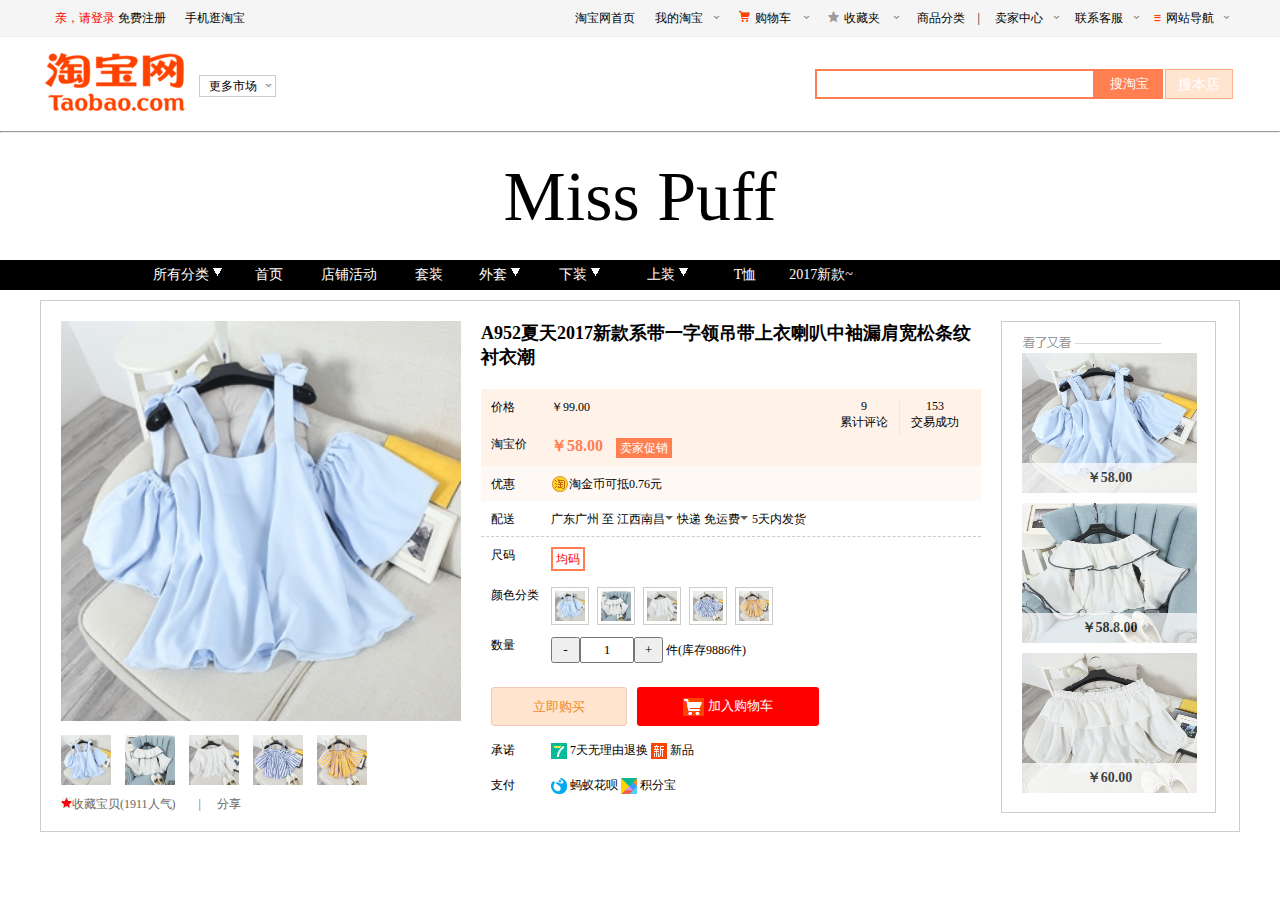
<file: subMemu/subMemu.html>
<!DOCTYPE html>
<html lang="en">
<head>
    <meta charset="UTF-8">
    <title>淘宝特色市场</title>
    <link rel="stylesheet" href="subMemu.css">
    <script src="jquery-3.2.1.js"></script>
    <script src="subMemu.js"></script>
</head>
<body>
<!--头部-->
<div class="tb-top">
    <ul class="tb-top-ul">
        <li class="tb-top-li">
            <a href="#" style="width: 130px;"><span style="color: red;">亲，请登录</span> 免费注册</a>
            <a href="#">手机逛淘宝</a>
        </li>
        <li class="tb-top-li2">
            <a href="#">淘宝网首页</a>
            <a href="#" class="hove" onmouseout="out(0)" onmouseover="over(0)">我的淘宝<img class="myImg" src="img/22.png">
                <!--隐藏的box-->
                <div class="myTaoBao" style="display: none;">
                    <p>已买到的宝贝</p>
                    <p>我的足迹</p>
                </div>
            </a>
            <a href="#" style="width: 90px;"><img src="img/66.png" style="margin-right: 5px;">购物车<img src="img/22.png" class="myImg"></a>
            <a href="#" style="width: 90px;" class="hove" onmouseout="out(1)" onmouseover="over(1)">
                <img src="img/444.png" style="margin-right: 5px;">收藏夹
                <img src="img/22.png" class="myImg">
                <!--隐藏的box-->
                <div class="myTaoBao" style="display: none;">
                    <p>收藏的宝贝</p>
                    <p>收藏的店铺</p>
                </div>
            </a>
            <a href="#">商品分类<span style="float: right; margin-right: 5px;">|</span></a>
            <a href="#" class="hove" onmouseout="out(2)" onmouseover="over(2)">
                卖家中心
                <img src="img/22.png" class="myImg">
                <!--隐藏的box-->
                <div class="myTaoBao" style="height: 160px; width: 85px; display: none;">
                    <p style="width: 80px;">免费开店</p>
                    <p style="width: 80px;">已卖出的宝贝</p>
                    <p style="width: 80px;">出售中的宝贝</p>
                    <p style="width: 80px;">卖家服务市场</p>
                    <p style="width: 80px;">卖家培训中心</p>
                    <p style="width: 80px;">体检中心</p>
                </div>
            </a>
            <a href="#" class="hove" onmouseout="out(3)" onmouseover="over(3)">联系客服<img src="img/22.png" class="myImg">
                <!--隐藏的box-->
                <div class="myTaoBao" style="display: none;">
                    <p>消费者客服</p>
                    <p>卖家客服</p>
                </div>
            </a>
            <a href="#" style="width: 90px;" class="hove" onmouseout="out(4)" onmouseover="over(4)">
                <img src="img/11.png" style="margin-right: 5px;">网站导航
                <img src="img/22.png" class="myImg">
            </a>
        </li>
        <!--隐藏的box-->
        <div class="myTaoBao" onmouseout="out(4)" onmouseover="over(4)"
             style="width: 1190px; display: none; height: 325px; margin-top: 36px;
              padding: 0; z-index: 300;">
            <div class="myTaoBao-bBox">
                <ul>
                    <strong>主题市场</strong>
                    <li>
                        <span><a href="#">女装<img src="img/05.gif"></a></span>
                        <span><a href="#">箱包</a></span>
                        <span><a href="#">手机</a></span>
                        <span><a href="#">手表</a></span>
                        <span><a href="#">游戏</a></span>
                        <span><a href="#">鲜花</a></span>
                        <span><a href="#">装修</a></span>
                        <span><a href="#">汽车</a></span>
                        <span><a href="#">定制</a></span>
                    </li>
                    <li>
                        <span><a href="#">男装</a></span>
                        <span><a href="#">婴童</a></span>
                        <span><a href="#">美妆</a></span>
                        <span><a href="#">运动</a></span>
                        <span><a href="#">动漫</a></span>
                        <span><a href="#">宠物</a></span>
                        <span><a href="#">建材</a></span>
                        <span><a href="#">二手车</a></span>
                        <span><a href="#">教育</a></span>
                    </li>
                    <li>
                        <span><a href="#">内衣</a></span>
                        <span><a href="#">家电</a></span>
                        <span><a href="#">珠宝<img src="img/07.gif"></a></span>
                        <span><a href="#">户外</a></span>
                        <span><a href="#">影视</a></span>
                        <span><a href="#">农资</a></span>
                        <span><a href="#">家居</a></span>
                        <span><a href="#">办公</a></span>
                        <span><a href="#">卡券</a></span>
                    </li>
                    <li>
                        <span><a href="#">鞋靴</a></span>
                        <span><a href="#">数码</a></span>
                        <span><a href="#">眼镜</a></span>
                        <span><a href="#">乐器</a></span>
                        <span><a href="#">美食</a></span>
                        <span><a href="#">房产<img src="img/05.gif"></a></span>
                        <span><a href="#">百货</a></span>
                        <span><a href="#">企业购</a></span>
                        <span><a href="#">本地</a></span>
                    </li>
                </ul>
            </div>
            <div class="myTaoBao-bBox">
                <ul>
                    <strong style="color: green;">特色市场</strong>
                    <li style="margin-right: 25px;">
                        <span><a href="#">iFashion<img src="img/07.gif"></a></span>
                        <span><a href="#">全球购<img src="img/05.gif"></a></span>
                        <span><a href="#">星店</a></span>
                        <span><a href="#">运动派</a></span>
                        <span><a href="#">潮电街</a></span>
                        <span><a href="#">中国质造</a></span>
                        <span><a href="#">亲宝贝<img src="img/07.gif"></a></span>
                        <span><a href="#">农资</a></span>
                        <span><a href="#">俪人购</a></span>
                        <span><a href="#">生活汇</a></span>
                        <span><a href="#">试用</a></span>
                    </li>
                    <li style="margin-right: 25px;">
                        <span><a href="#">爱逛街</a></span>
                        <span><a href="#">腔调</a></span>
                        <span><a href="#">汇吃</a></span>
                        <span><a href="#">极有家<img src="img/05.gif"></a></span>
                        <span><a href="#">拍卖会</a></span>
                        <span><a href="#">质+</a></span>
                        <span><a href="#">闲鱼</a></span>
                        <span><a href="#">天天特价<img src="img/05.gif"></a></span>
                        <span><a href="#">聚名品</a></span>
                        <span><a href="#">全球精选</a></span>
                        <span><a href="#">量贩团</a></span>
                    </li>
                    <li>
                        <span><a href="#">美妆秀</a></span>
                        <span><a href="#">淘女郎</a></span>
                        <span><a href="#">格调</a></span>
                        <span><a href="#">特色中国</a></span>
                        <span><a href="#">淘宝众筹</a></span>
                        <span><a href="#">飞猪</a></span>
                        <span><a href="#">桃花源</a></span>
                        <span><a href="#">清仓</a></span>
                        <span><a href="#">淘抢购</a></span>
                        <span><a href="#">非常大牌</a></span>
                        <span><a href="#">阿里翻译<img src="img/07.gif"></a></span>
                    </li>
                </ul>
            </div>

            <div class="myTaoBao-bBox">
                <ul>
                    <strong style="color:#e066b1;">阿里APP</strong>
                    <li>
                        <span><a href="#">女装<img src="img/05.gif"></a></span>
                        <span><a href="#">箱包</a></span>
                        <span><a href="#">手机</a></span>
                        <span><a href="#">手表</a></span>
                        <span><a href="#">游戏</a></span>
                        <span><a href="#">鲜花</a></span>
                        <span><a href="#">装修</a></span>
                        <span><a href="#">汽车</a></span>
                        <span><a href="#">定制</a></span>
                    </li>
                    <li>
                        <span><a href="#">男装</a></span>
                        <span><a href="#">婴童</a></span>
                        <span><a href="#">美妆</a></span>
                        <span><a href="#">运动</a></span>
                        <span><a href="#">动漫</a></span>
                        <span><a href="#">宠物</a></span>
                        <span><a href="#">建材</a></span>
                        <span><a href="#">二手车</a></span>
                        <span><a href="#">教育</a></span>
                    </li>
                    <li>
                        <span><a href="#">内衣</a></span>
                        <span><a href="#">家电</a></span>
                        <span><a href="#">珠宝<img src="img/07.gif"></a></span>
                        <span><a href="#">户外</a></span>
                        <span><a href="#">影视</a></span>
                        <span><a href="#">农资</a></span>
                        <span><a href="#">家居</a></span>
                        <span><a href="#">办公</a></span>
                        <span><a href="#">卡券</a></span>
                    </li>
                    <li>
                        <span><a href="#">鞋靴</a></span>
                        <span><a href="#">数码</a></span>
                        <span><a href="#">眼镜</a></span>
                        <span><a href="#">乐器</a></span>
                        <span><a href="#">美食</a></span>
                        <span><a href="#">房产<img src="img/05.gif"></a></span>
                        <span><a href="#">百货</a></span>
                        <span><a href="#">企业购</a></span>
                        <span><a href="#">本地</a></span>
                    </li>
                </ul>
            </div>

            <div class="myTaoBao-bBox" style="border-right: 0;">
                <ul>
                    <strong style="color: blue;">精彩推荐集</strong>
                    <li style="margin-right: 25px;">
                        <span><a href="#">iFashion<img src="img/07.gif"></a></span>
                        <span><a href="#">全球购<img src="img/05.gif"></a></span>
                        <span><a href="#">星店</a></span>
                        <span><a href="#">运动派</a></span>
                        <span><a href="#">潮电街</a></span>
                        <span><a href="#">中国质造</a></span>
                        <span><a href="#">亲宝贝<img src="img/07.gif"></a></span>
                        <span><a href="#">农资</a></span>
                        <span><a href="#">俪人购</a></span>
                        <span><a href="#">生活汇</a></span>
                        <span><a href="#">试用</a></span>
                    </li>
                    <li style="margin-right: 25px;">
                        <span><a href="#">爱逛街</a></span>
                        <span><a href="#">腔调</a></span>
                        <span><a href="#">汇吃</a></span>
                        <span><a href="#">极有家<img src="img/05.gif"></a></span>
                        <span><a href="#">拍卖会</a></span>
                        <span><a href="#">质+</a></span>
                        <span><a href="#">闲鱼</a></span>
                        <span><a href="#">天天特价<img src="img/05.gif"></a></span>
                        <span><a href="#">聚名品</a></span>
                        <span><a href="#">全球精选</a></span>
                        <span><a href="#">量贩团</a></span>
                    </li>
                    <li>
                        <span><a href="#">美妆秀</a></span>
                        <span><a href="#">淘女郎</a></span>
                        <span><a href="#">格调</a></span>
                        <span><a href="#">特色中国</a></span>
                        <span><a href="#">淘宝众筹</a></span>
                        <span><a href="#">飞猪</a></span>
                        <span><a href="#">桃花源</a></span>
                        <span><a href="#">清仓</a></span>
                        <span><a href="#">淘抢购</a></span>
                        <span><a href="#">非常大牌</a></span>
                        <span><a href="#">阿里翻译<img src="img/07.gif"></a></span>
                    </li>
                </ul>
            </div>
        </div>
    </ul>
</div>
<div class="aaa" style="width: 400px; height: 400px; position: absolute; top:320px;left: 95px; z-index: 1000;"></div>
<!--导航-->
<div class="banner">
    <div class="banner-left">
        <img src="img/35.jpg" class="banner-left-img1">
        <p>更多市场<img src="img/22.png" class="banner-left-img2"></p>
    </div>
    <div class="banner-right">
        <div>
            <input type="text"><button>搜淘宝</button>
        </div>
        <p>搜本店</p>
    </div>
</div>
<hr>
<!--店名-->
<div class="TbName">Miss Puff</div>
<div class="TbName-banner">
    <ul>
        <li>
            <a href="#" onmouseover="dis(0)" onmouseout="none(0)">所有分类<img src="img/2s.png">
                <!--隐藏的box-->
                <div class="ycBox" style="z-index: 9000;">
                <p onmouseover="disTwo(0)" onmouseout="noneTwo(0)" class="ycBox-P">所有宝贝<span>></span></p>
                <p onmouseover="disTwo(1)" onmouseout="noneTwo(1)" class="ycBox-P">2017新款~<span>></span></p>
                <p onmouseover="disTwo(2)" onmouseout="noneTwo(2)" class="ycBox-P">上装<span>></span></p>
                <p onmouseover="disTwo(3)" onmouseout="noneTwo(3)" class="ycBox-P">下装<span>></span></p>
                <p onmouseover="disTwo(4)" onmouseout="noneTwo(4)" class="ycBox-P">裙子<span>></span></p>
                <p onmouseover="disTwo(5)" onmouseout="noneTwo(5)" class="ycBox-P">套装<span>></span></p>
                <p>T恤</p>
                <p onmouseover="disTwo(6)" onmouseout="noneTwo(6)" class="ycBox-P">外套<span>></span></p>
                <p>围巾</p>
                <p>【特价区】</p>
                    <!--2-所有宝贝-隐藏box-->
                    <div class="ycBox2" style="height: 340px; color: #cccccc;" onmouseover="disTwo(0)" onmouseout="noneTwo(0)">
                        <p>按销量</p>
                        <p>按新品</p>
                        <p>按价格</p>
                    </div>
                    <!--2-2017新款~-隐藏box-->
                    <div class="ycBox2" style="height: 340px; color: #cccccc;" onmouseover="disTwo(1)" onmouseout="noneTwo(1)">
                        <p>6.09/上新</p>
                        <p>6.08/上新</p>
                        <p>6.07/上新</p>
                        <p>6.06/上新</p>
                        <p>6.05/上新</p>
                        <p>6.04/上新</p>
                        <p>6.03/上新</p>
                        <p>6.02/上新</p>
                        <p>6.01/上新</p>
                    </div>
                    <!--2-上装-隐藏box-->
                    <div class="ycBox2" style="height: 340px; color: #cccccc;" onmouseover="disTwo(2)" onmouseout="noneTwo(2)">
                        <p>背心/吊带</p>
                        <p>针织/毛衣</p>
                        <p>雪纺/蕾丝</p>
                        <p>防晒衣</p>
                        <p>衬衫</p>
                        <p>牛仔衬衫</p>
                        <p>卫衣/绒衫</p>
                        <p>皮衣</p>
                    </div>
                    <!--2-下装-隐藏box-->
                    <div class="ycBox2" style="height: 340px; color: #cccccc;" onmouseover="disTwo(3)" onmouseout="noneTwo(3)">
                        <p>牛仔裤</p>
                        <p>休闲裤</p>
                        <p>半身裙</p>
                        <p>打底裤/袜</p>
                        <p>连衣裙</p>
                        <p>背带裤</p>
                        <p>皮裤</p>
                        <p>裙裤</p>
                    </div>
                    <!--2-裙子-隐藏box-->
                    <div class="ycBox2" style="height: 340px; color: #cccccc;" onmouseover="disTwo(4)" onmouseout="noneTwo(4)">
                        <p>裙子</p>
                        <p>背带裙</p>
                    </div>
                    <!--2-套装-隐藏box-->
                    <div class="ycBox2" style="height: 340px; color: #cccccc;" onmouseover="disTwo(5)" onmouseout="noneTwo(5)">
                        <p>裙装</p>
                        <p>裤装</p>
                    </div>
                    <!--2-外套-隐藏box-->
                    <div class="ycBox2" style="height: 340px; color: #cccccc;" onmouseover="disTwo(6)" onmouseout="noneTwo(4)">
                        <p>棉衣</p>
                        <p>短款外套</p>
                        <p>毛呢外套</p>
                        <p>风衣</p>
                        <p>马甲</p>
                        <p>呢子外套</p>
                    </div>
                </div>
            </a>
            <a href="#" style="width: 72px;">首页</a>
            <a href="#">店铺活动

            </a>
            <a href="#" style="width: 72px;">套装</a>
            <a href="#" style="width: 72px;" onmouseover="dis(1)" onmouseout="none(1)">外套<img src="img/2s.png">
                <!--隐藏的box-->
                <div class="ycBox" style="height: 150px;">
                    <p>棉衣</p>
                    <p>短款外套</p>
                    <p>毛呢外套</p>
                    <p>风衣</p>
                    <p>马甲</p>
                </div>
            </a>
            <a href="#" onmouseover="dis(2)" onmouseout="none(2)">下装<img src="img/2s.png">
                <!--隐藏的box-->
                <div class="ycBox" style="height: 180px;">
                    <p>牛仔裤</p>
                    <p>休闲裤</p>
                    <p>半身裙</p>
                    <p>打底裤/袜</p>
                    <p>连衣裙</p>
                    <p>背带裤</p>
                </div>
            </a>
            <a href="#" onmouseover="dis(3)" onmouseout="none(3)">上装<img src="img/2s.png">
                <!--隐藏的box-->
                <div class="ycBox" style="height: 90px;">
                    <p>背心/吊带</p>
                    <p>针织/毛衣</p>
                    <p>雪纺/蕾丝</p>
                </div>
            </a>
            <a href="#" style="width: 64px;">T恤</a>
            <a href="#">2017新款~</a>
        </li>
    </ul>
</div>

<div class="TbContent">
    <div class="TbContent-left">
    <div class="TbContent-left-smallbox"></div>
        <img class="TbContent-left-bigImg1" src="img/rt0.jpg" id="contBigImg">
        <img class="TbContent-left-smallImg1" src="img/rt0.jpg" onmouseover="smallImg(0)">
        <img class="TbContent-left-smallImg1" src="img/rt1.jpg" onmouseover="smallImg(1)">
        <img class="TbContent-left-smallImg1" src="img/rt2.jpg" onmouseover="smallImg(2)">
        <img class="TbContent-left-smallImg1" src="img/rt3.jpg" onmouseover="smallImg(3)">
        <img class="TbContent-left-smallImg1" src="img/rt4.jpg" onmouseover="smallImg(4)">
        <p><label><img src="img/555.png">收藏宝贝(1911人气)<a>|</a></label><span>分享</span></p>
    </div>

    <div class="TbContent-cont">
        <strong style="font-size: 18px;">A952夏天2017新款系带一字领吊带上衣喇叭中袖漏肩宽松条纹衬衣潮</strong>
        <div class="TbContent-cont-font">
            <div class="TbContent-cont-font1">
                <p><span>价格</span><span>￥99.00</span></p>
                <p><label>9<br>累计评论</label><label style="border-right: 0;">153<br>交易成功</label></p>
            </div>
            <div class="TbContent-cont-font2">
                <p><span>淘宝价</span><span style="font-size: 16px; color: coral; font-weight: bold">￥58.00</span><label>卖家促销</label></p>
            </div>
        </div>
        <div class="TbContent-cont-font3">
            <span>优惠</span>
                <span style="width: 180px;">
                <img src="img/ttt.png" style="float: left"><a>淘金币可抵0.76元</a>
                </span>
        </div>
        <div class="TbContent-cont-font4" >
            <p>配送</p><p style="width: 300px;">广东广州 至 <a>江西南昌<img src="img/gggg.png"></a> 快递 <a>免运费<img src="img/gggg.png"></a> 5天内发货</p>

        </div>

            <div class="TbContent-cont-font5" style="position: relative">
                <p>尺码</p><p style="width: 300px;"><span>均码</span></p>
                <div class="wrongDiv">
                    <div class="wrongDiv-close" onclick="clo()">X</div>
                    <div class="wrongDiv-two"></div>
                </div>
            </div>
            <div class="TbContent-cont-font6">
                <p>颜色分类</p><p style="width: 300px;">
                <span class="rrt" onclick="ysfl(0)"><img src="img/rt0.jpg" class="imgrrt"></span>
                <span class="rrt" onclick="ysfl(1)"><img src="img/rt1.jpg" class="imgrrt"></span>
                <span class="rrt" onclick="ysfl(2)"><img src="img/rt2.jpg" class="imgrrt"></span>
                <span class="rrt" onclick="ysfl(3)"><img src="img/rt3.jpg" class="imgrrt"></span>
                <span class="rrt" onclick="ysfl(4)"><img src="img/rt4.jpg" class="imgrrt"></span>
            </p>
            </div>
            <div class="TbContent-cont-font6">
                <p>数量</p>
                <p style="width: 300px;">
                    <button onclick="butJian()">-</button><input type="text" id="butJia"  value="1"><button onclick="butJia()">+</button>
                    件(库存9886件)
                </p>
            </div>
        <div class="TbContent-cont-font7">
            <button>立即购买</button>
            <button style="background: red;width: 182px; color: white;border: none"  onclick="jrgwc()">
                <img src="img/che.png" style="vertical-align: middle;"> 加入购物车
            </button>
        </div>
        <div class="TbContent-cont-font4" style="border: none;">
            <p>承诺</p>
            <p style="width: 300px;">
            <span><img src="img/T1.jpg" style="vertical-align: middle"> 7天无理由退换</span>
            <span><img src="img/T2.png" style="vertical-align: middle"> 新品</span>
            </p>
        </div>
        <div class="TbContent-cont-font4" style="border: none;">
            <p>支付</p>
            <p style="width: 300px;">
            <span><img src="img/T4.png" style="vertical-align: middle"> 蚂蚁花呗</span>
            <span><img src="img/T3.png" style="vertical-align: middle"> 积分宝</span>
            </p>
        </div>
    </div>
    <div class="TbContent-left-hide">
        <div class="TbContent-left-hide2">
            <img id="oo" src="img/rt0.jpg">
        </div>

    </div>
    <div class="TbContent-right">
        <img src="img/kkk.png" style="display: block;float: left;">
            <div class="TbContent-right-tu1">
                <img src="img/rt0.jpg" class="TbContent-img33">
                <p>￥58.00</p>
            </div>
            <div class="TbContent-right-tu1" >
                <img src="img/rt1.jpg">
                <p>￥58.8.00</p>
            </div>
            <div class="TbContent-right-tu1">
                <img src="img/rt2.jpg">
                <p>￥60.00</p>
            </div>
    </div>
</div>
</body>
</html>
</file>
<file: subMemu/subMemu.css>
*{
    font-family: "微软雅黑";
    margin: 0;
    padding: 0;
}
/*头部*/
.tb-top{
    width: 100%;
    height:36px;
    background: #f5f5f5;
    outline: 1px solid #eeeeee;
}
.tb-top-ul{
    width:1190px;
    height:36px;
    margin: auto;
    line-height: 36px;
}

.tb-top-li{
    float: left;
    width:520px;
    height:36px;
    list-style: none;
}
.tb-top-li2{
    height:36px;
    float: right;
    width: 670px;
    list-style: none;
}
.tb-top-li a{
    text-decoration: none;
    color:black;
    font-size: 12px;
    line-height: 36px;
    display: block;
    width: 80px;
    float: left;
    text-align: center;
    height:36px;
}
.tb-top-li a:hover span{
    color: black;
}
.tb-top-li a:hover p{
    color: black;
}
.tb-top-li a:hover{
    color: red;
}


.tb-top-li2 a{
    text-decoration: none;
    color:black;
    font-size: 12px;
    line-height: 36px;
    display: block;
    width: 80px;
    float: left;
    text-align: center;
    height:36px;
}
.tb-top-li2 a:hover span{
    color: black;
}
.tb-top-li2 a:hover p{
    color: black;
}
.tb-top-li2 a:hover{
    color: red;
}
.myImg{
   float: right; margin: 16px 5px 0 0;
}
.hove:hover{
    background: white;
}
/*隐藏的div*/
.myTaoBao{
    width: 80px;
    height:65px;
    background: white;
    border-left: 1px solid #eeeeee;
    border-bottom: 1px solid #eeeeee;
    border-right: 1px solid #eeeeee;
    font-size: 12px;
    text-align: left;
    line-height: 25px;
    padding-top: 10px;
    position: absolute;
}
.myTaoBao p{
    width: 77px;
    line-height: 25px;
    padding-left: 5px;
    height:25px;
}
.myTaoBao p:hover{
    background: #f5f5f5;
}
.myTaoBao-bBox{
    width: 296px;
    float: left;
    height:325px;
    border-right: 1px solid #eeeeee;
}
.myTaoBao-bBox li{
    float: left;
    width: 50px;
    height:300px;
    list-style: none;
    margin-left: 10px;
}
.myTaoBao-bBox ul strong{
    display: block;
    color: red;
    float: left;
    width: 260px;
    font-size: 17px;
    line-height: 40px;
    padding-left: 10px;
    height:40px;
}
.myTaoBao-bBox li a{
    display: block;
    float: left;
    width: auto;
    height:25px;
    color: black;
    text-align:left;
    line-height: 25px;
    text-decoration: none;
    position: relative;
    margin-left: 5px;
    border-radius: 2px;
}
.myTaoBao-bBox li a:hover{
    background: #ff5500;
    color: white;
}
.myTaoBao-bBox li a img{
    position: absolute;
    top:-3px;
    right:-3px;
}
.myTaoBao-bBox li span{
    display: block;
    width: 58px;
    height:25px;
}

/*导航*/
.banner{
    width: 1190px;
    height:95px;
    margin: auto;
}
.banner-left{
    width: 300px;
    height:72px;
    float: left;
}
.banner-left-img1{
    float: left;
    margin-top: 17px;
}
.banner-left-img2{
    float: right;
    margin: 8px 3px 0 0;
}
.banner-left p{
    cursor: pointer;
    margin-left: 10px;
    font-size: 12px;
    line-height: 20px;
    float: left;
    width: 75px;
    height:20px;
    text-align: center;
    margin-top: 40px;
    outline: 1px solid #cccccc;
}
.banner-right{
    width: 420px;
    height:72px;
    float: right;

}
.banner-right div{
    margin-top: 33px;
    width: 350px;
    height:30px;

    float: left;
}
.banner-right div input{
    width: 276px;
    height:26px;
    float: left;
    display: block;
    border: 2px solid coral;
}
.banner-right div button{
    width: 68px;
    border: none;
    background: coral;
    color: white;
    float: left;
    height:30px;
    display: block;
    cursor: pointer;
}
.banner-right p {
    width: 66px;
    height: 28px;
    float: left;
    background: #ffe4d0;
    font-size: 14px;
    color: white;
    border: 1px solid #ffb086;
    text-align: center;
    line-height: 30px;
    margin-top: 33px;
    cursor: pointer;
}

/*点名*/
.TbName{
    width: 1190px;
    height:127px;
    margin: auto;
    font-size: 70px;
    text-align: center;
    line-height: 127px;
    font-family: "Brush Script MT";
}
.TbName-banner{
    width: 100%;
    height:30px;
    background: black;
}
.TbName-banner ul{
    width: 1190px;
    height:30px;
    margin: auto;
}
.TbName-banner ul li{
    margin-left: 100px;
    list-style: none;
}
.TbName-banner ul li a{
    color: white;
    text-decoration: none;
    font-size: 14px;
    width: 88px;
    height:30px;
    text-align: center;
    line-height: 30px;
    display: block;
    float: left;
}
.TbName-banner ul li a:hover{
    background: white;
    color: black;
}
/*内容*/
.TbContent{
    width: 1158px;
    height:490px;
    border: 1px solid #cccccc;
    margin: 10px auto;
    padding: 20px;
}
.TbContent-left{
    position: relative;
    width: 420px;
    height:490px;
    float: left;
}
.TbContent-left-bigImg1{
    width: 400px;
    height:400px;
    margin-bottom: 10px;
}

.TbContent-left-smallImg1{
    position: relative;
    width: 50px;
    height:50px;
    margin-right: 10px;
}
.TbContent-left-smallImg1:hover{
    outline: 2px solid coral;
}
.TbContent-left p label{
    color: #666;
    line-height: 30px;
    width: 140px;
    font-size: 12px;
    height:30px;
    display:block;
    float: left;
}
.TbContent-left p label a{
    float: right;
}
.TbContent-left p span{
    color: #666;
    line-height: 30px;
    width: 40px;
    height:30px;
    text-align: right;
    font-size: 12px;
    display: block;
    float: left;
}
.TbContent-cont{
    position: relative;
    width: 500px;
    height:490px;
    float: left;
}
/*放大*/
.TbContent-left-hide{
    left: 510px;
    width: 400px;
    height:400px;
    z-index: 100;
    display: none;
    position: absolute;
    outline: 1px solid #cccccc;
    overflow: hidden;
}
.TbContent-left-hide2{
    width: 400px;
    height:400px;
    position: relative;
}
.TbContent-left-smallbox{
    background: black;
    opacity: 0.2;
    width: 100px;
    display: none;
    height:100px;
    position: absolute;
}
.TbContent-left-hide img{
    width: 800px;
    height:800px;
    position: absolute;
}
.TbContent-cont-font{
    padding: 10px;
    width: 480px;
    height:57px;
    background: #fff2e8;
    float: left;
    margin-top: 20px;
}
.TbContent-cont-font1{
    height:37px;
    width: 480px;
    float: left;
}
.TbContent-cont-font1 p:first-child{
    float: left;
}
.TbContent-cont-font1 p:first-child span{
    width: 60px;
    height:20px;
    font-size: 12px;
    display: block;
    float: left;
}
.TbContent-cont-font1 p:last-child{
    float: right;
    font-size: 12px;
    width: 142px;
}
.TbContent-cont-font1 p:last-child label{
    width: 70px;
    border-right: 1px solid #ffe4d0;
    height:37px;
    display: block;
    float: left;
    text-align: center;
}
.TbContent-cont-font2{
    width: 480px;
    height:28px;
    float: left;
}
.TbContent-cont-font2 p span{
    width: 60px;
    height:28px;
    font-size: 12px;
    display: block;
    float: left;
}
.TbContent-cont-font2 p label{
    width: 56px;
    display: block;
    float: left;
    height:20px;
    color: white;
    background: coral;
    font-size: 12px;
    line-height: 20px;
    text-align: center;
    margin:2px 0 0 5px;
    cursor: pointer;
}
.TbContent-cont-font3{
    height:15px;
    width: 480px;
    float: left;
    background: #fff9f5;
    padding: 10px;
}
.TbContent-cont-font3 span{
    width: 60px;
    height:20px;
    font-size: 12px;
    display: block;
    float: left;
}
.TbContent-cont-font3 span a{
    height:20px;
    width: 100px;
    display: block;
    float: left;
}
.TbContent-cont-font4{
    height:15px;
    width: 480px;
    float: left;
    border-bottom: 1px dashed #cccccc;
    padding: 10px;
}
.TbContent-cont-font4 p{
    width: 60px;
    height:20px;
    font-size: 12px;
    float: left;
}
.TbContent-cont-font4 p a{
    cursor: pointer;
}
.TbContent-cont-font5{
    height:20px;
    width: 480px;
    float: left;
    padding: 10px;
}
.TbContent-cont-font5 p{
    width: 60px;
    height:20px;
    font-size: 12px;
    float: left;
}
.TbContent-cont-font5 p span{
    display: block;
    float: left;
    width: 30px;
    line-height: 20px;
    text-align: center;
    height:20px;
    border: 2px solid coral;
    cursor: pointer;
    color: red;
}
.TbContent-cont-font6{
    height:30px;
    width: 480px;
    float: left;
    padding: 10px;
}
.TbContent-cont-font6 p{
    width: 60px;
    height:20px;
    font-size: 12px;
    float: left;
}
.TbContent-cont-font6 p span{
    cursor: pointer;
    width: 30px;
    height:30px;
    padding: 3px;
    display: block;
    float: left;
    margin-right: 8px;
    border: 1px solid #cccccc;
}
.TbContent-cont-font6 img{
    width: 30px;
    height:30px;
}
.TbContent-cont-font6 button{
    cursor: pointer;
    width: 29px;
    height:26px;
}
.TbContent-cont-font6 input{
    text-align: center;
    width: 50px;
    height:22px;
}
.TbContent-cont-font7{
    height:35px;
    width: 480px;
    float: left;
    padding: 10px;
}
.TbContent-cont-font7 button{
    cursor: pointer;
    display: block;
    float: left;
    margin-right: 10px;
    border-radius: 3px;
    width: 136px;
    height:39px;
    background: #ffe4d0;
    color: #ee8c1d;
    border: 1px solid #f0cab6;
}
.TbContent-right{
    width: 173px;
    height:480px;
    float: left;
    padding:10px 20px 0 20px;
    margin-left: 20px;
    border: 1px solid #cccccc;
}
.TbContent-right-tu1{
    float: left;
    position: relative;
    width: 175px;
    height:150px;
}
.TbContent-right-tu1 p{
    position: absolute;
    bottom: 10px;
    text-align: center;
    font-size: 14px;
    font-weight: bold;
    line-height: 30px;
    width: 175px;
    height:30px;
    background:white;
    opacity: 0.7;
}
.TbContent-right-tu1 img{
    width: 175px;
    height:140px;
}
/*隐藏box*/
.ycBox{
    display: none;
    width: 160px;
    height:300px;
    background: black;
    color: white;
    position: absolute;
}
.ycBox p{
    width: 140px;
    height:30px;
    text-align: left;
    padding-left: 20px;
}
.ycBox p span{
    float: right;
    color: white;
    margin-right: 5px;
}
.ycBox p:hover{
    background: white;
    color: black;
}
.ycBox p:hover span{
    color: black;
}

.ycBox2{
    top:0;
    left:160px;
    display: none;
    width: 160px;
    height:300px;
    background: black;
    color: white;
    position: absolute;
}
.ycBox2 p{
    width: 140px;
    height:30px;
    text-align: left;
    padding-left: 20px;
}
.ycBox2 p span{
    float: right;
    color: white;
    margin-right: 5px;
}
.ycBox2 p:hover{
    background: white;
    color: black;
}
.ycBox2 p:hover span{
    color: black;
}
/*购物车*/
.wrongDiv{
    display: none;
    outline: 1px solid red;
    width: 500px;
    height:140px;
    position: absolute;
    left: 0;
    top:0;

}
.wrongDiv-two{
    width: 500px;
    height:20px;
    color: red;
    font-size: 12px;
    float: left;
    position: absolute;
    bottom: 0;
    text-align: right;
    left:0;
}
.wrongDiv-close{
    color: red;
    float: right;
    font-weight: bold;
    width: 14px;
    height:14px;
    line-height: 14px;
    font-size: 14px;
    cursor: pointer;
    text-align: center;
    outline: 1px solid;
}
</file>
